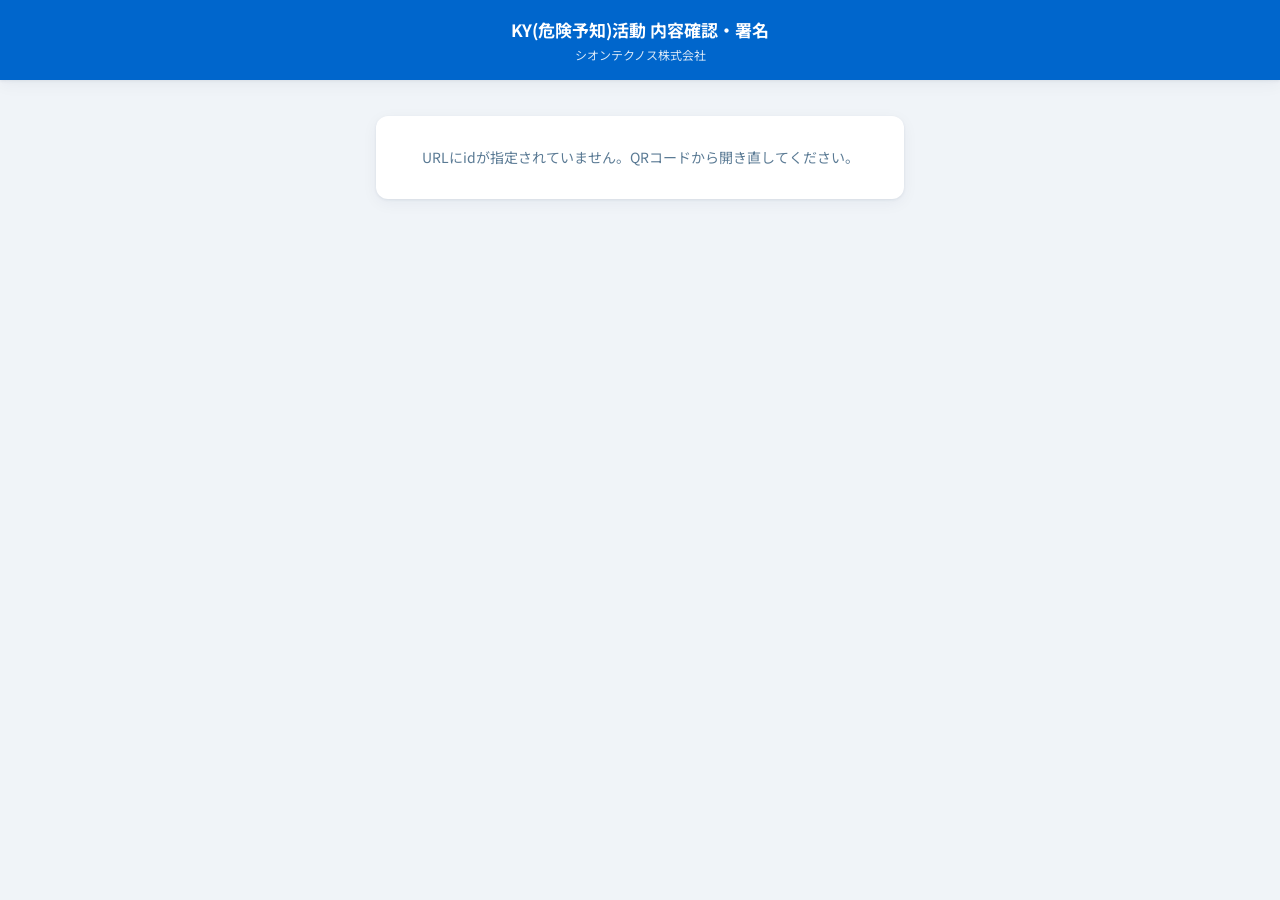
<file: ky-view.html>
<!DOCTYPE html>
<html lang="ja">
<head>
<meta charset="UTF-8">
<meta name="viewport" content="width=device-width, initial-scale=1.0">
<title>KY活動 内容確認・署名｜シオンテクノス</title>
<link href="https://fonts.googleapis.com/css2?family=Noto+Sans+JP:wght@400;500;700&family=IBM+Plex+Mono:wght@400;500&display=swap" rel="stylesheet">
<style>
:root {
  --bg: #f0f4f8; --surface: #ffffff; --surface2: #f7fafc;
  --border: #d1dde8; --border-light: #e8f0f7;
  --text: #1a2b3c; --text-sub: #5a7a94; --text-muted: #8fa5b8;
  --primary: #0066cc; --primary-dark: #0052a3; --primary-light: #e6f0fb;
  --warn: #d97706; --success: #38a169; --danger: #e53e3e;
  --radius: 8px; --radius-lg: 12px;
  --shadow: 0 1px 3px rgba(0,40,80,0.08), 0 4px 16px rgba(0,40,80,0.05);
  --font: 'Noto Sans JP', sans-serif; --mono: 'IBM Plex Mono', monospace;
}
* , *::before, *::after { box-sizing: border-box; margin: 0; padding: 0; }
body {
  font-family: var(--font); background: var(--bg); color: var(--text);
  font-size: 14px; line-height: 1.6; min-height: 100vh; padding-bottom: 40px;
}
.header {
  background: var(--primary); color: #fff; padding: 16px 18px;
  text-align: center; box-shadow: var(--shadow);
}
.header h1 { font-size: 17px; font-weight: 700; }
.header p { font-size: 12px; opacity: .85; margin-top: 2px; }

main { max-width: 560px; margin: 0 auto; padding: 16px; }

.state-box {
  background: var(--surface); border-radius: var(--radius-lg); padding: 30px 16px;
  text-align: center; color: var(--text-sub); box-shadow: var(--shadow); margin-top: 20px;
}

.panel {
  background: var(--surface); border: 1px solid var(--border-light); border-radius: var(--radius-lg);
  padding: 16px; margin-bottom: 14px; box-shadow: var(--shadow);
}
.panel-title {
  font-size: 12px; font-weight: 700; color: var(--primary); letter-spacing: .05em;
  margin-bottom: 10px; display: flex; align-items: center; gap: 6px;
}
.field { margin-bottom: 12px; }
.field:last-child { margin-bottom: 0; }
.field label { display: block; font-size: 11px; color: var(--text-sub); margin-bottom: 3px; }
.field .val { font-size: 14.5px; font-weight: 500; white-space: pre-wrap; }

.hazard-item {
  border: 1px solid var(--border-light); border-radius: var(--radius); padding: 10px 12px;
  margin-bottom: 8px; background: var(--surface2);
}
.hazard-item:last-child { margin-bottom: 0; }
.hazard-item .hn { font-family: var(--mono); font-size: 10px; color: var(--warn); font-weight: 700; margin-bottom: 6px; }
.hazard-item .hp { font-size: 13.5px; margin-bottom: 6px; }
.hazard-item .ha { font-size: 13px; color: var(--text-sub); }
.hazard-item .ha::before { content: "→ "; }

/* 署名者リスト */
.signer-row {
  display: flex; align-items: center; justify-content: space-between; gap: 10px;
  border: 1px solid var(--border-light); border-radius: var(--radius); padding: 10px 12px;
  margin-bottom: 8px; background: var(--surface2);
}
.signer-row:last-child { margin-bottom: 0; }
.signer-row.done { border-color: var(--success); background: #f2faf5; }
.signer-name { font-size: 14px; font-weight: 500; }
.signer-status { font-size: 11px; color: var(--text-muted); }
.signer-row.done .signer-status { color: var(--success); font-weight: 700; }
.signer-sign-thumb { max-height: 30px; max-width: 90px; filter: contrast(3); mix-blend-mode: multiply; background: #fff; border-radius: 4px; }
.sign-btn {
  padding: 8px 14px; border-radius: var(--radius); border: none; background: var(--primary); color: #fff;
  font-family: var(--font); font-size: 12.5px; font-weight: 700; cursor: pointer; flex-shrink: 0;
}
.sign-btn:disabled { background: var(--border); color: var(--text-muted); cursor: default; }

/* サインパッドモーダル */
.sign-modal-overlay {
  display: none; position: fixed; top: 0; left: 0; width: 100vw; height: 100vh;
  background: #000; z-index: 9999; flex-direction: column;
}
.sign-modal-overlay.open { display: flex; }
.sign-modal-header {
  background: var(--primary); padding: 16px 20px; display: flex; align-items: center;
  justify-content: space-between; flex-shrink: 0;
}
.sign-modal-header span { color: #fff; font-size: 16px; font-weight: 700; }
.sign-modal-header button {
  background: rgba(255,255,255,0.2); border: 1px solid rgba(255,255,255,0.4); color: #fff;
  padding: 9px 18px; border-radius: 8px; font-size: 14px; cursor: pointer;
}
.sign-modal-canvas-wrap { flex: 1; position: relative; overflow: hidden; background: #fff; }
#sign-pad-canvas { display: block; width: 100%; height: 100%; cursor: crosshair; touch-action: none; }
.sign-modal-guide { position: absolute; bottom: 14px; left: 0; right: 0; text-align: center; font-size: 13px; color: #bbb; pointer-events: none; }
.sign-modal-footer { background: #eceff1; padding: 14px 18px; display: flex; gap: 10px; flex-shrink: 0; }
.sign-modal-footer button { flex: 1; padding: 15px; border: none; border-radius: 10px; font-size: 15px; font-weight: 700; cursor: pointer; }
.sign-modal-clear { background: #fff; border: 1.5px solid #ccc; color: #333; }
.sign-modal-confirm { background: var(--primary); color: #fff; flex: 2; }

.toast {
  position: fixed; bottom: 22px; left: 50%; transform: translateX(-50%) translateY(20px);
  background: var(--text); color: #fff; padding: 11px 20px; border-radius: 24px; font-size: 13px;
  opacity: 0; pointer-events: none; transition: all .25s; z-index: 500; white-space: nowrap;
}
.toast.show { opacity: 1; transform: translateX(-50%) translateY(0); }
</style>
</head>
<body>

<div class="header">
  <h1>KY(危険予知)活動 内容確認・署名</h1>
  <p>シオンテクノス株式会社</p>
</div>

<main id="main-content">
  <div class="state-box" id="loading-state">読み込み中…</div>
</main>

<!-- Sign Pad Modal -->
<div id="sign-pad-modal" class="sign-modal-overlay">
  <div class="sign-modal-header">
    <span id="sign-modal-title">サインをお願いします</span>
    <button type="button" onclick="closeSignPad()">キャンセル</button>
  </div>
  <div class="sign-modal-canvas-wrap">
    <canvas id="sign-pad-canvas"></canvas>
    <div class="sign-modal-guide">こちらにサインしてください</div>
  </div>
  <div class="sign-modal-footer">
    <button type="button" class="sign-modal-clear" onclick="clearSignPad()">クリア</button>
    <button type="button" class="sign-modal-confirm" onclick="confirmSignPad()">✓ このサインで確定</button>
  </div>
</div>

<div id="toast" class="toast"></div>

<script src="js/config.js"></script>
<script>
const params = new URLSearchParams(location.search);
const recordId = params.get('id');
let record = null;

document.addEventListener('DOMContentLoaded', () => {
  initSignPad();
  if (!recordId) {
    renderError('URLにidが指定されていません。QRコードから開き直してください。');
    return;
  }
  loadRecord();
});

async function loadRecord() {
  try {
    const res = await fetch(`${GAS_URL}?action=ky_get&id=${encodeURIComponent(recordId)}`);
    const json = await res.json();
    if (json.status !== 'success') throw new Error(json.data || '取得に失敗しました');
    record = json.data;
    render();
  } catch (err) {
    renderError('記録の取得に失敗しました: ' + err.message);
  }
}

function escapeHtml(str) {
  const div = document.createElement('div');
  div.textContent = str == null ? '' : str;
  return div.innerHTML;
}

function formatDate(d) {
  if (!d) return '';
  const dt = new Date(d);
  if (isNaN(dt.getTime())) return String(d);
  return `${dt.getFullYear()}/${dt.getMonth()+1}/${dt.getDate()}`;
}

function renderError(msg) {
  document.getElementById('main-content').innerHTML = `<div class="state-box">${escapeHtml(msg)}</div>`;
}

function render() {
  const hazards = Array.isArray(record.hazards) ? record.hazards : [];
  const workers = Array.isArray(record.workers) ? record.workers : [];

  const hazardsHtml = hazards.map((h, i) => `
    <div class="hazard-item">
      <div class="hn">危険予知 #${i + 1}</div>
      <div class="hp">${escapeHtml(h.point || '')}</div>
      <div class="ha">${escapeHtml(h.action || '')}</div>
    </div>
  `).join('') || '<div class="field"><span class="val">登録なし</span></div>';

  const workersHtml = workers.map((w, i) => signerRowHtml(w.name, !!w.signature, w.signature, `worker:${i}`)).join('')
    || '<div class="field"><span class="val">作業者の登録がありません</span></div>';

  const confirmHtml = record.confirmedBy
    ? signerRowHtml(record.confirmedBy, !!record.confirmedBySignature, record.confirmedBySignature, 'confirm')
    : '<div class="field"><span class="val">確認者の登録がありません</span></div>';

  document.getElementById('main-content').innerHTML = `
    <div class="panel">
      <div class="panel-title">📋 作業情報</div>
      <div class="field"><label>日付</label><div class="val">${formatDate(record.date)}</div></div>
      <div class="field"><label>現場名</label><div class="val">${escapeHtml(record.siteName)}</div></div>
      <div class="field"><label>作業内容</label><div class="val">${escapeHtml(record.workContent)}</div></div>
    </div>

    <div class="panel">
      <div class="panel-title">⚠️ 危険予知</div>
      ${hazardsHtml}
    </div>

    ${record.priorityAction ? `
    <div class="panel">
      <div class="panel-title">🎯 今日の重点実施項目</div>
      <div class="field"><div class="val">${escapeHtml(record.priorityAction)}</div></div>
    </div>` : ''}

    <div class="panel">
      <div class="panel-title">✏️ 作業者 － 内容確認・署名</div>
      <p style="font-size:12px;color:var(--text-sub);margin-bottom:10px;">内容を確認したら、ご自身の名前の「サイン」ボタンをタップしてください。</p>
      ${workersHtml}
    </div>

    <div class="panel">
      <div class="panel-title">✅ 確認者</div>
      ${confirmHtml}
    </div>
  `;
}

function signerRowHtml(name, signed, signatureUrl, target) {
  return `
    <div class="signer-row ${signed ? 'done' : ''}" id="signer-row-${cssId(target)}">
      <div>
        <div class="signer-name">${escapeHtml(name || '（未入力）')}</div>
        <div class="signer-status" id="signer-status-${cssId(target)}">${signed ? '署名済み' : '未署名'}</div>
      </div>
      ${signed
        ? `<img class="signer-sign-thumb" id="signer-thumb-${cssId(target)}" src="${signatureUrl}" alt="署名">`
        : `<button type="button" class="sign-btn" id="signer-btn-${cssId(target)}" onclick="openSignPad('${target}', '${escapeJs(name)}')">✏ サイン</button>`
      }
    </div>
  `;
}

function cssId(target) { return target.replace(':', '-'); }
function escapeJs(str) { return String(str || '').replace(/'/g, "\\'"); }

// ============================================================
// 署名パッド
// ============================================================
let padCanvas, padCtx, padDrawing = false;
let currentTarget = null;

function initSignPad() {
  padCanvas = document.getElementById('sign-pad-canvas');
  padCtx = padCanvas.getContext('2d');
  function pos(e) {
    const r = padCanvas.getBoundingClientRect();
    const t = e.touches ? e.touches[0] : e;
    return { x: t.clientX - r.left, y: t.clientY - r.top };
  }
  padCanvas.addEventListener('mousedown', e => { padDrawing = true; const p = pos(e); padCtx.beginPath(); padCtx.moveTo(p.x, p.y); });
  padCanvas.addEventListener('mousemove', e => { if (!padDrawing) return; const p = pos(e); padCtx.lineTo(p.x, p.y); padCtx.stroke(); });
  padCanvas.addEventListener('mouseup', () => padDrawing = false);
  padCanvas.addEventListener('mouseleave', () => padDrawing = false);
  padCanvas.addEventListener('touchstart', e => { e.preventDefault(); padDrawing = true; const p = pos(e); padCtx.beginPath(); padCtx.moveTo(p.x, p.y); });
  padCanvas.addEventListener('touchmove', e => { e.preventDefault(); if (!padDrawing) return; const p = pos(e); padCtx.lineTo(p.x, p.y); padCtx.stroke(); });
  padCanvas.addEventListener('touchend', () => padDrawing = false);
}

function resizePadCanvas() {
  const dpr = window.devicePixelRatio || 1;
  padCanvas.width = padCanvas.offsetWidth * dpr;
  padCanvas.height = padCanvas.offsetHeight * dpr;
  padCtx.scale(dpr, dpr);
  padCtx.strokeStyle = '#000';
  padCtx.lineWidth = 6;
  padCtx.lineCap = 'round';
  padCtx.lineJoin = 'round';
}

window.openSignPad = function(target, name) {
  currentTarget = target;
  document.getElementById('sign-modal-title').textContent = `${name || ''} さんのサイン`;
  document.getElementById('sign-pad-modal').classList.add('open');
  setTimeout(resizePadCanvas, 80);
};
window.closeSignPad = function() {
  document.getElementById('sign-pad-modal').classList.remove('open');
  currentTarget = null;
};
window.clearSignPad = function() {
  padCtx.clearRect(0, 0, padCanvas.width, padCanvas.height);
};
window.confirmSignPad = async function() {
  const px = padCtx.getImageData(0, 0, padCanvas.width, padCanvas.height).data;
  if (!px.some((v, i) => i % 4 === 3 && v > 0)) {
    alert('サインを入力してください');
    return;
  }
  const dataUrl = padCanvas.toDataURL('image/png');
  const target = currentTarget;
  if (!target) return;

  const confirmBtn = document.querySelector('.sign-modal-confirm');
  confirmBtn.disabled = true;
  confirmBtn.textContent = '送信中…';

  try {
    const isWorker = target.startsWith('worker:');
    const body = isWorker
      ? { action: 'ky_sign', payload: { id: recordId, target: 'worker', workerIndex: Number(target.split(':')[1]), signature: dataUrl } }
      : { action: 'ky_sign', payload: { id: recordId, target: 'confirm', signature: dataUrl } };

    const res = await fetch(GAS_URL, { method: 'POST', body: JSON.stringify(body) });
    const json = await res.json();
    if (json.status !== 'success') throw new Error(json.data || '送信に失敗しました');

    closeSignPad();
    showToast('署名を保存しました');
    await loadRecord(); // 最新状態を再取得して反映
  } catch (err) {
    showToast('保存エラー: ' + err.message);
  } finally {
    confirmBtn.disabled = false;
    confirmBtn.textContent = '✓ このサインで確定';
  }
};

let toastTimer = null;
function showToast(msg) {
  const toast = document.getElementById('toast');
  toast.textContent = msg;
  toast.classList.add('show');
  clearTimeout(toastTimer);
  toastTimer = setTimeout(() => toast.classList.remove('show'), 2600);
}
</script>
</body>
</html>
</file>
